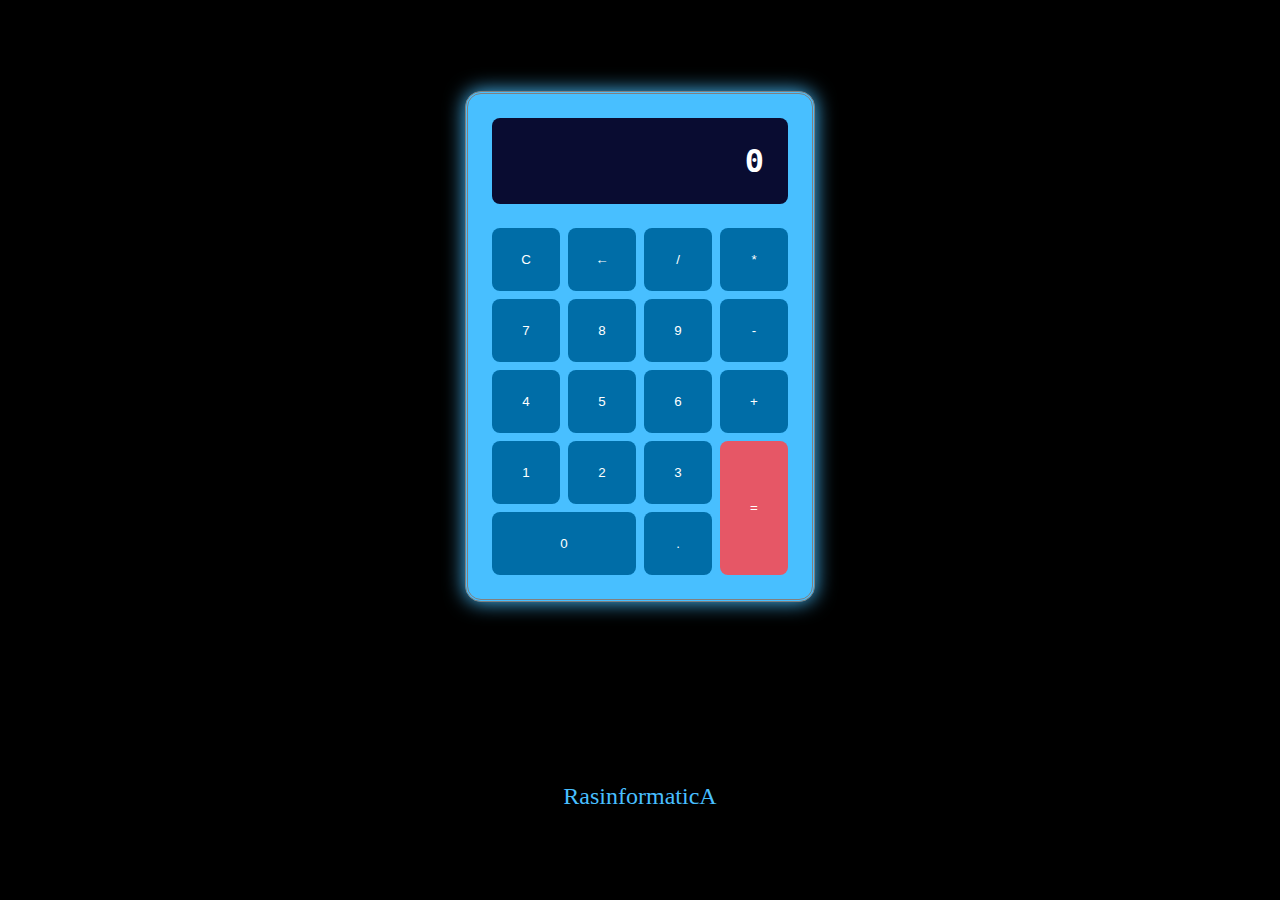
<file: index.html>
<!DOCTYPE html>
<html lang="pt-br">
<head>
    <meta charset="UTF-8">
    <meta name="viewport" content="width=device-width, initial-scale=1.0">
    <title>Calculadora</title>
    <link rel="stylesheet" href="style.css">
</head>
<body>
    
    <div class="calculadora">

        <div class="pantalla">0</div>
        
        <button id="c" class="btn">C</button>
        <button id="borrar" class="btn">←</button>
        <button class="btn">/</button>
        <button class="btn">*</button>
        <button class="btn">7</button>
        <button class="btn">8</button>
        <button class="btn">9</button>
        <button class="btn">-</button>
        <button class="btn">4</button>
        <button class="btn">5</button>
        <button class="btn">6</button>
        <button class="btn">+</button>
        <button class="btn">1</button>
        <button class="btn">2</button>
        <button class="btn">3</button>
        <button id="igual" class="btn">=</button>
        <button id="cero" class="btn">0</button>
        <button class="btn">.</button>
    </div>



    <script src="script.js"></script>
    <footer>RasinformaticA</footer>
</body>
</html>
</file>
<file: style.css>
* {
    margin: 0;
    padding: 0;
    box-sizing: border-box;
    font-family: sans-serif;
}

body {
    min-height: 100vh;
    background-color: black;
    display: grid;
    place-items: center;
}

.calculadora {
    background-color: #48BFFF;
    color: white;
    width: 350px;
    max-width: 100%;
    padding: 1.5rem;
    border-radius: 1rem;
    display: grid;
    grid-template-columns: repeat(4, 1fr);
    gap: .5rem;
    box-shadow: 0 0 20px #48BFFF;
    border: double grey;
}

.pantalla {
    grid-column: 1 / 5;
    background-color: #090c31;
    padding: 1.5rem;
    font-size: 2rem;
    text-align: right;
    border-radius: .5rem;
    margin-bottom: 1rem;
    font-family: monospace;
    font-weight: bold;
}

.btn {
    background-color: #006DA7;
    color: white;
    border: 0;
    padding: 1.5rem .5rem;
    display: flex;
    justify-content: center;
    align-items: center;
    border-radius: .5rem;
    cursor: pointer;
}

.btn:hover {
    background-color: #004F78;
    font-weight: bold;
}

#cero {
    grid-column: span 2;
}

#igual {
    grid-row: span 2;
    background-color: #e65766;
}

#igual:hover {
    background-color:  #e6394a;
}

footer{
    color: #48BFFF;
    font-family: fantasy;
    font-size: 24px;
}
</file>
